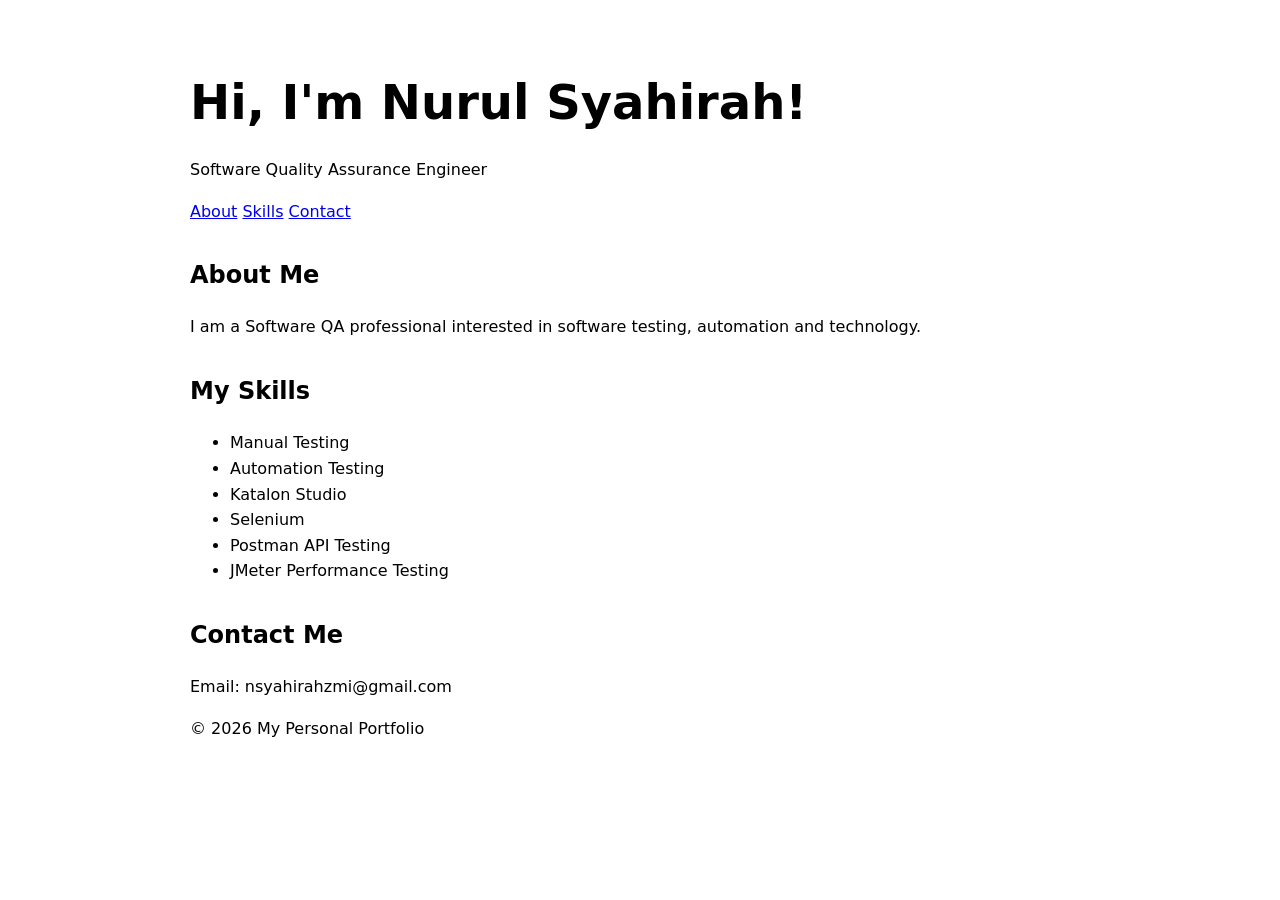
<file: index.html>
<!DOCTYPE html>
<html lang="en">
<head>
    <meta charset="UTF-8">
    <meta name="viewport" content="width=device-width, initial-scale=1.0">
    <title>My Personal Portfolio</title>
    <link rel="stylesheet" href="style1.css">
</head>
<body>

    <header>
        <h1>Hi, I'm Nurul Syahirah!</h1>
        <p>Software Quality Assurance Engineer</p>
   

    <nav>
        <a href="#about">About</a>
        <a href="#skills">Skills</a>
        <a href="#contact">Contact</a>
    </nav>
 </header>
    <section id="about">
        <h2>About Me</h2>
        <p>
            I am a Software QA professional interested in
            software testing, automation and technology.
        </p>
    </section>

    <section id="skills">
        <h2>My Skills</h2>
        <ul>
            <li>Manual Testing</li>
            <li>Automation Testing</li>
            <li>Katalon Studio</li>
            <li>Selenium</li>
            <li>Postman API Testing</li>
            <li>JMeter Performance Testing</li>
        </ul>
    </section>

    <section id="contact">
        <h2>Contact Me</h2>
        <p>Email: nsyahirahzmi@gmail.com</p>
    </section>

    <footer>
        <p>© 2026 My Personal Portfolio</p>
    </footer>

</body>
</html>
</file>
<file: style1.css>
body {
    font-family: system-ui, sans-serif;
    max-width: 900px;
    margin: 0 auto;
    padding: 2rem;
    line-height: 1.6;
}

h1 {
    font-size: 3rem;
    margin-bottom: 1rem;
}

h2 {
    margin-top: 2rem;
}

.experience {
    margin-bottom: 2rem;
}

.date {
    color: #666;
    font-size: 0.9rem;
}

.btn-linkedin,
.btn-mot {
    display: inline-block;
    padding: 10px 18px;
    margin-right: 10px;
    border-radius: 6px;
    text-decoration: none;
    background: #0077b5;
    color: white;
}

.btn-mot {
    background: #1f2937;
}
</file>
